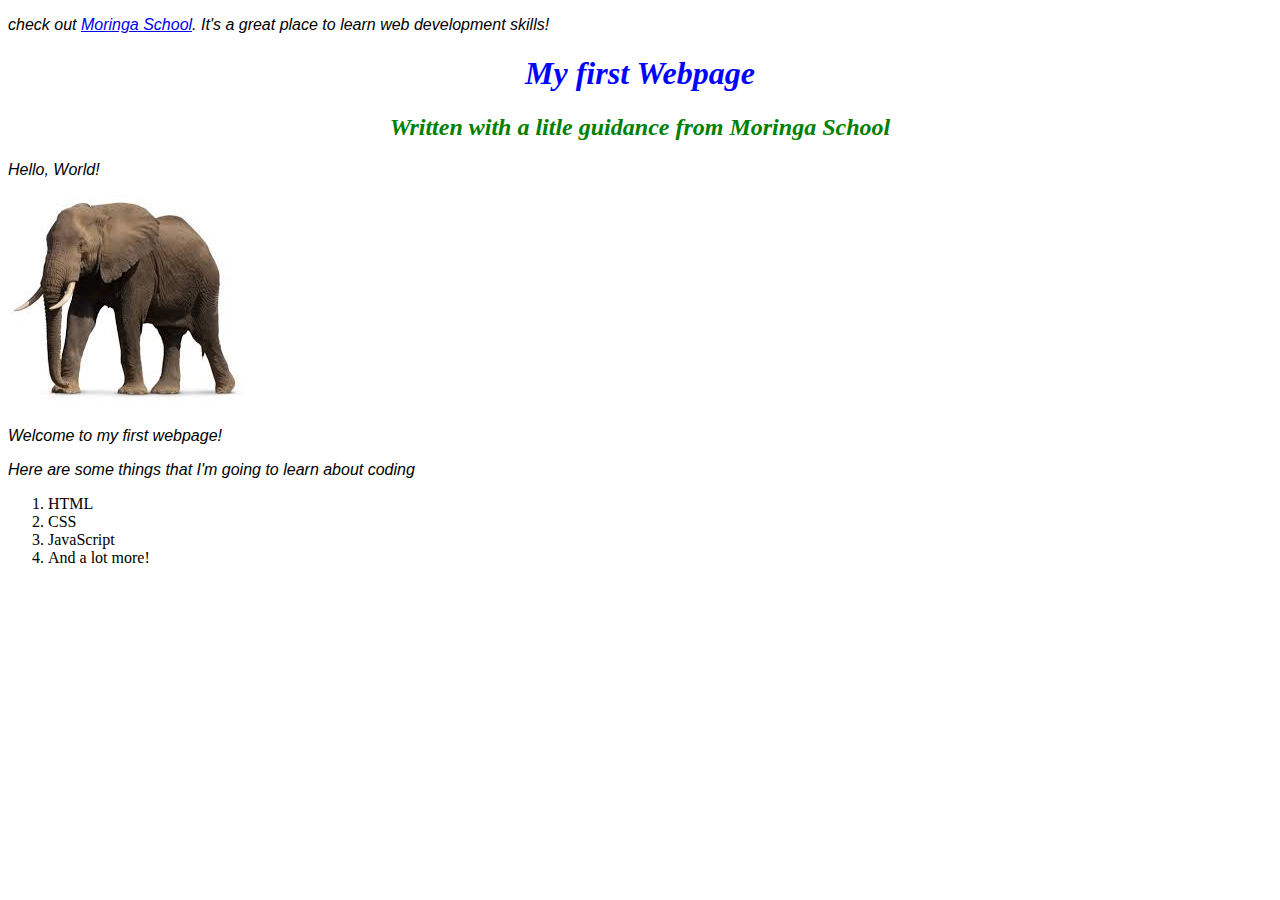
<file: index.html>
<!DOCTYPE html>
<html>
<head>
  <title><strong>My first webpage!</strong></title>
<link href="css/styles.css" rel="stylesheet" type="text/css">
</head>
<body>
    <p>check out <a href="http://moringaschool.com/">Moringa School</a>. It's a great place to learn web development skills!</p>
  <h1><strong>My first Webpage</strong></h1>
  <h2>Written with a litle guidance from <em>Moringa School</em></h2>

    <p>Hello, World!</p><img src="images/elephant.jpeg" alt="A photo of an elephant">
    <p>Welcome to my first webpage!</p>
    <p>Here are some things that I'm going to learn about coding</p>
      <ol>
        <li>HTML</li>
        <li>CSS</li>
        <li>JavaScript</li>
        <li>And a lot more!</li>
      </ol>
</body>
</html>
</file>
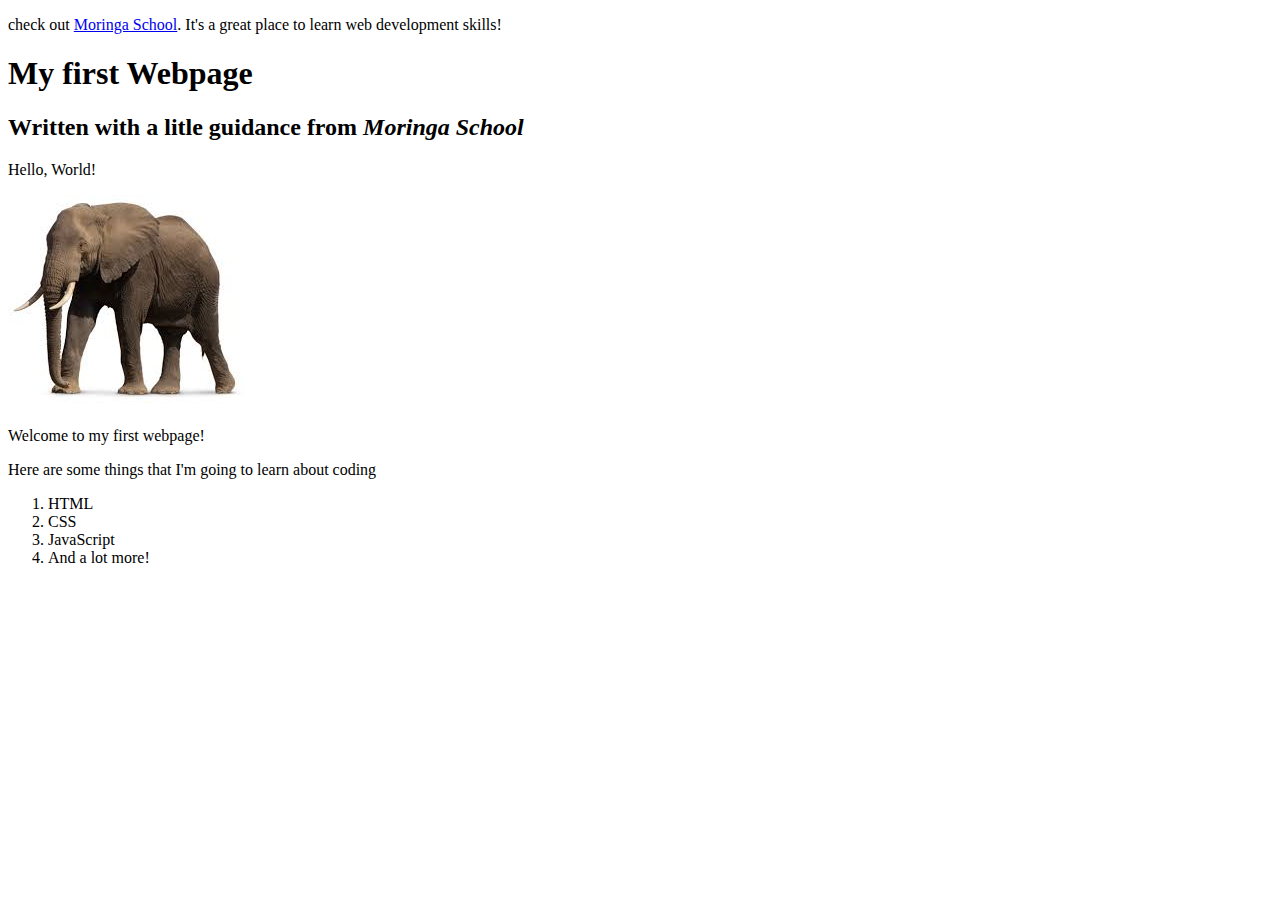
<file: my-first-webpage.html>
<!DOCTYPE html>
<html>
<head>
  <title><strong>My first webpage!</strong></title>

</head>
<body>
    <p>check out <a href="http://moringaschool.com/">Moringa School</a>. It's a great place to learn web development skills!</p>
  <h1>My first Webpage</h1>
  <h2>Written with a litle guidance from <em>Moringa School</em></h2>

    <p>Hello, World!</p><img src="images/elephant.jpeg" alt="A photo of an elephant">
    <p>Welcome to my first webpage!</p>
    <p>Here are some things that I'm going to learn about coding</p>
      <ol>
        <li>HTML</li>
        <li>CSS</li>
        <li>JavaScript</li>
        <li>And a lot more!</li>
      </ol>
</body>
</html>
</file>
<file: css/styles.css>
h1{
  color: #0001ff;
  text-align: center;
}
h2{
  color: green;
  font-style: italic;
  text-align: center;
}
p{
  font-size: 15;
  font-style: oblique;
  font-family: sans-serif;
  line-height: normal;
  background-color: inherit;
}
body{background-image: url("http://images/elephant.jpeg");
}
strong{
  font-style: italic;
  font-weight: bolder;
}
</file>
